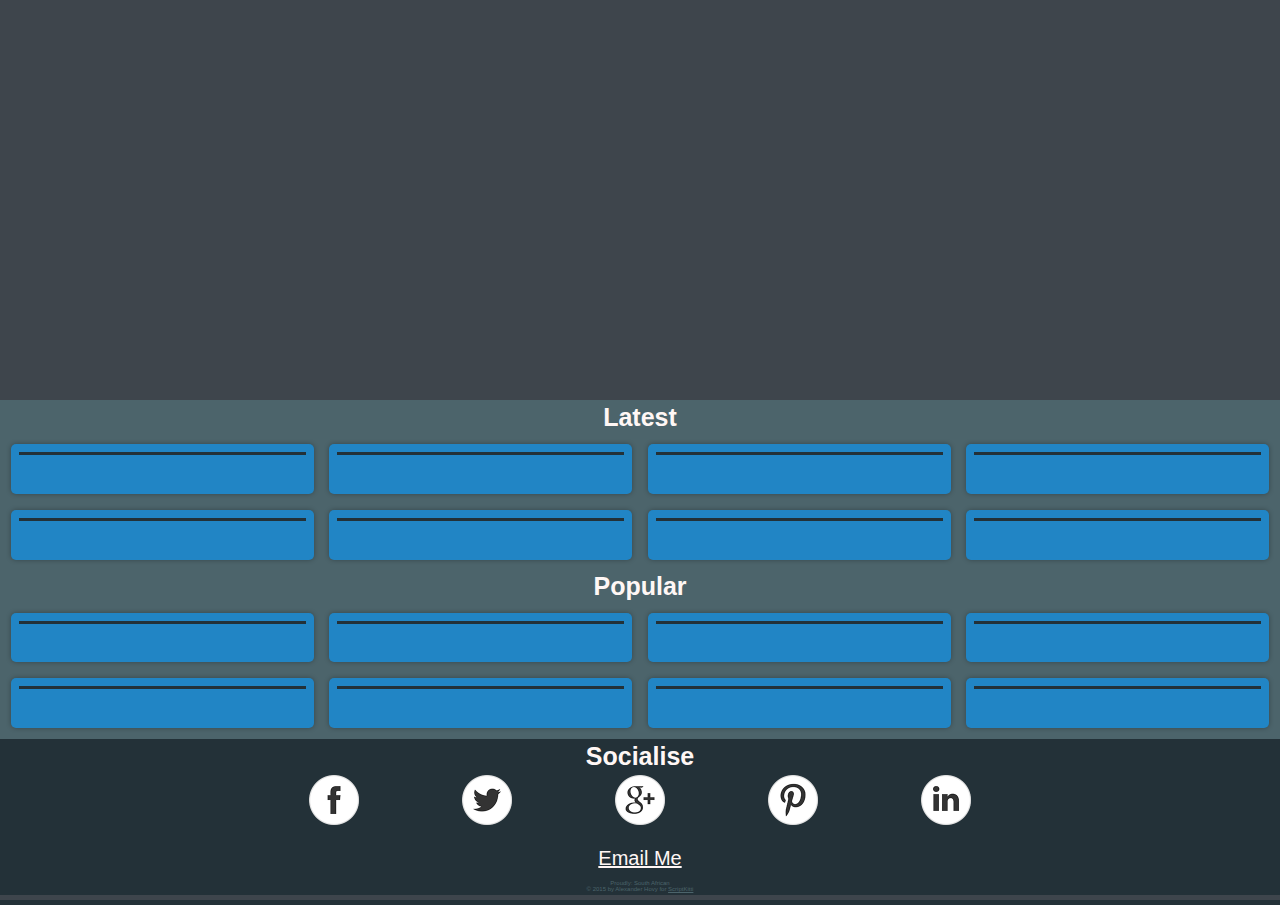
<file: index.html>
<!DOCTYPE html>
<html>
  <head>
    <title>ScriptKitti - All The Code You Need</title>
    <meta http-equiv="Content-Type" content="text/html; charset=utf-8" />
    <meta name="description" content="Tutorials on creating your own programming scripts... Find ready writen scripts that you can copy and paste for your needs... Cool scripts that are free of charge and... Download any song from SoundCloud, Remove..." />
    <meta name="robots" content="index, follow" />
    <meta name="revisit-after" content="1 days" />
    <meta name="viewport" content="width=device-width, initial-scale=1.0, user-scalable=no, minimum-scale=1.0, maximum-scale=1.0" />
    <meta name="google-site-verification" content="lkcf854FSm1UHOjRyU9vzQvqJK4I8TDfDElIwSLHWuQ" />
    <meta name="p:domain_verify" content="c62048664a76ca4a111d9fe812085c9c" />
    <meta name="author" content="Alexander Hovy" />
    <link rel="shortcut icon" href="Images/favicon.ico" />
    <link rel="apple-touch-icon" href="Images/apple-touch-icon.png" />
    <noscript><link rel="stylesheet" type="text/css" href="Files/IndexStyle.css" /></noscript>
    <script type="text/javascript">
      //--------------------------------------------------LOAD GOOGLE ANALYTICS
      !function(e,a,t,n,c,o,s){e.GoogleAnalyticsObject=c,e[c]=e[c]||function(){(e[c].q=e[c].q||[]).push(arguments)},e[c].l=1*new Date,o=a.createElement(t),s=a.getElementsByTagName(t)[0],o.async=1,o.src=n,s.parentNode.insertBefore(o,s)}(window,document,"script","//www.google-analytics.com/analytics.js","ga"),ga("create","UA-61804299-1","auto"),ga("send","pageview");
      //--------------------------------------------------LOAD JS
      function loadJS(e,t){var n=window.document.getElementsByTagName("script")[0],o=window.document.createElement("script");return o.src=e,o.async=!0,n.parentNode.insertBefore(o,n),t&&"function"==typeof t&&(o.onload=t),o}
      loadJS("https://ajax.googleapis.com/ajax/libs/jquery/2.1.3/jquery.min.js");
      loadJS("Files/IndexScript.js");
      //--------------------------------------------------LOAD CSS
      function loadCSS(e,n,o,t){var d=window.document.createElement("link"),i=n||window.document.getElementsByTagName("script")[0],s=window.document.styleSheets;return d.rel="stylesheet",d.href=e,d.media="only x",t&&(d.onload=t),i.parentNode.insertBefore(d,i),d.onloadcssdefined=function(n){for(var o,t=0;t<s.length;t++)s[t].href&&s[t].href.indexOf(e)>-1&&(o=!0);o?n():setTimeout(function(){d.onloadcssdefined(n)})},d.onloadcssdefined(function(){d.media=o||"all"}),d}
      loadCSS("Files/IndexStyle.css");
    </script>
  </head>
  <body>
    <div id="background"></div>
    <div id="background-cover"></div>
    <header></header>
    <main>
      <table id="large-box">
        <tbody>
          <tr>
            <th id="title">Latest</th>
          </tr>
          <tr>
            <td>
              <div id="container">
                <div id="column">
                  <a class="latest-1" target="_blank">
                    <div id="item">
                      <span class="latest-title-1"></span>
                      <hr />
                      <img class="latest-image-1" height="auto" width="100%"></img>
                      <span class="latest-description-1"></span>
                    </div>
                  </a>
                  <a class="latest-5" target="_blank">
                    <div id="item">
                      <span class="latest-title-5"></span>
                      <hr />
                      <img class="latest-image-5" height="auto" width="100%"></img>
                      <span class="latest-description-5"></span>
                    </div>
                  </a>
                </div>
                <div id="column">
                  <a class="latest-2" target="_blank">
                    <div id="item">
                      <span class="latest-title-2"></span>
                      <hr />
                      <img class="latest-image-2" height="auto" width="100%"></img>
                      <span class="latest-description-2"></span>
                    </div>
                  </a>
                  <a class="latest-6" target="_blank">
                    <div id="item">
                      <span class="latest-title-6"></span>
                      <hr />
                      <img class="latest-image-6" height="auto" width="100%"></img>
                      <span class="latest-description-6"></span>
                    </div>
                  </a>
                </div>
                <div id="column">
                  <a class="latest-3" target="_blank">
                    <div id="item">
                      <span class="latest-title-3"></span>
                      <hr />
                      <img class="latest-image-3" height="auto" width="100%"></img>
                      <span class="latest-description-3"></span>
                    </div>
                  </a>
                  <a class="latest-7" target="_blank">
                    <div id="item">
                      <span class="latest-title-7"></span>
                      <hr />
                      <img class="latest-image-7" height="auto" width="100%"></img>
                      <span class="latest-description-7"></span>
                    </div>
                  </a>
                </div>
                <div id="column">
                  <a class="latest-4" target="_blank">
                    <div id="item">
                      <span class="latest-title-4"></span>
                      <hr />
                      <img class="latest-image-4" height="auto" width="100%"></img>
                      <span class="latest-description-4"></span>
                    </div>
                  </a>
                  <a class="latest-8" target="_blank">
                    <div id="item">
                      <span class="latest-title-8"></span>
                      <hr />
                      <img class="latest-image-8" height="auto" width="100%"></img>
                      <span class="latest-description-8"></span>
                    </div>
                  </a>
                </div>
              </div>
            </td>
          </tr>
          <tr>
            <th id="title">Popular</th>
          </tr>
          <tr>
            <td>
              <div id="container">
                <div id="column">
                  <a class="popular-1" target="_blank">
                    <div id="item">
                      <span class="popular-title-1"></span>
                      <hr />
                      <img class="popular-image-1" height="auto" width="100%"></img>
                      <span class="popular-description-1"></span>
                    </div>
                  </a>
                  <a class="popular-5" target="_blank">
                    <div id="item">
                      <span class="popular-title-5"></span>
                      <hr />
                      <img class="popular-image-5" height="auto" width="100%"></img>
                      <span class="popular-description-5"></span>
                    </div>
                  </a>
                </div>
                <div id="column">
                  <a class="popular-2" target="_blank">
                    <div id="item">
                      <span class="popular-title-2"></span>
                      <hr />
                      <img class="popular-image-2" height="auto" width="100%"></img>
                      <span class="popular-description-2"></span>
                    </div>
                  </a>
                  <a class="popular-6" target="_blank">
                    <div id="item">
                      <span class="popular-title-6"></span>
                      <hr />
                      <img class="popular-image-6" height="auto" width="100%"></img>
                      <span class="popular-description-6"></span>
                    </div>
                  </a>
                </div>
                <div id="column">
                  <a class="popular-3" target="_blank">
                    <div id="item">
                      <span class="popular-title-3"></span>
                      <hr />
                      <img class="popular-image-3" height="auto" width="100%"></img>
                      <span class="popular-description-3"></span>
                    </div>
                  </a>
                  <a class="popular-7" target="_blank">
                    <div id="item">
                      <span class="popular-title-7"></span>
                      <hr />
                      <img class="popular-image-7" height="auto" width="100%"></img>
                      <span class="popular-description-7"></span>
                    </div>
                  </a>
                </div>
                <div id="column">
                  <a class="popular-4" target="_blank">
                    <div id="item">
                      <span class="popular-title-4"></span>
                      <hr />
                      <img class="popular-image-4" height="auto" width="100%"></img>
                      <span class="popular-description-4"></span>
                    </div>
                  </a>
                  <a class="popular-8" target="_blank">
                    <div id="item">
                      <span class="popular-title-8"></span>
                      <hr />
                      <img class="popular-image-8" height="auto" width="100%"></img>
                      <span class="popular-description-8"></span>
                    </div>
                  </a>
                </div>
              </div>
            </td>
          </tr>
        </tbody>
      </table>
    </main>
    <footer>
      <table id="little-box">
        <tbody>
          <tr>
            <th id="title" colspan="5">Socialise</th>
          </tr>
          <tr>
            <td>
              <div id="div-container"><img class="social-icon" id="facebook-icon" src="Images/Facebook.png" alt="Facebook" height="50" width="50" onMouseOver="this.src='Images/FacebookBlur.png';document.getElementById('facebook-count').style.display='block';"><span class="social-count" id="facebook-count" onMouseOut="document.getElementById('facebook-icon').src='Images/Facebook.png';this.style.display='none';" onClick="window.open('http://www.facebook.com/sharer.php?u=https://scriptkitti.github.io','_blank');"></span></div>
            </td>
            <td>
              <div id="div-container"><img class="social-icon" id="twitter-icon" src="Images/Twitter.png" alt="Twitter" height="50" width="50" onMouseOver="this.src='Images/TwitterBlur.png';document.getElementById('twitter-count').style.display='block';"><span class="social-count" id="twitter-count" onMouseOut="document.getElementById('twitter-icon').src='Images/Twitter.png';this.style.display='none';" onClick="window.open('http://twitter.com/share?text=ScriptKitti, find amazing programming scritps to use for free!&url=https://scriptkitti.github.io&hashtags=scriptkitti,script,programming,code','_blank');"></span></div>
            </td>
            <td>
              <div id="div-container"><img class="social-icon" id="googleplus-icon" src="Images/GooglePlus.png" alt="GooglePlus" height="50" width="50" onMouseOver="this.src='Images/GooglePlusBlur.png';document.getElementById('googleplus-count').style.display='block';"><span class="social-count" id="googleplus-count" onMouseOut="document.getElementById('googleplus-icon').src='Images/GooglePlus.png';this.style.display='none';" onClick="window.open('https://plus.google.com/share?url=https://scriptkitti.github.io','_blank');">Share</span></div>
            </td>
            <td>
              <div id="div-container"><img class="social-icon" id="pinterest-icon" src="Images/Pinterest.png" alt="Pinterest" height="50" width="50" onMouseOver="this.src='Images/PinterestBlur.png';document.getElementById('pinterest-count').style.display='block';"><span class="social-count" id="pinterest-count" onMouseOut="document.getElementById('pinterest-icon').src='Images/Pinterest.png';this.style.display='none';" onClick="window.open('https://pinterest.com/pin/create/link/?url=https://scriptkitti.github.io&media=https://scriptkitti.github.io/Images/ScriptKitti.png&description=ScriptKitti, find amazing programming scritps to use for free!','_blank');"></span></div>
            </td>
            <td>
              <div id="div-container"><img class="social-icon" id="linkedin-icon" src="Images/LinkedIn.png" alt="LinkedIn" height="50" width="50" onMouseOver="this.src='Images/LinkedInBlur.png';document.getElementById('linkedin-count').style.display='block';"><span class="social-count" id="linkedin-count" onMouseOut="document.getElementById('linkedin-icon').src='Images/LinkedIn.png';this.style.display='none';" onClick="window.open('https://www.linkedin.com/shareArticle?url=https://scriptkitti.github.io&mini=true&title=ScriptKitti - All The Code You Need&summary=ScriptKitti, find amazing programming scritps to use for free!&source=ScriptKitti','_blank');"></span></div>
            </td>
          </tr>
          <tr>
            <td colspan="5">
              <br />
              <a id="mail-link" href="mailto:scriptkitti@gmail.com">Email Me</a>
            </td>
          </tr>
          <tr>
            <td id="copyright" colspan="5">
              <br />
              Proudly: South African
              <br />
              © 2015 by Alexander Hovy for <a id="copyright" href="http://scriptkitti.github.io">ScriptKitti</a>
            </td>
          </tr>
        </tbody>
      </table>
    </footer>
  </body>
</html>
</file>
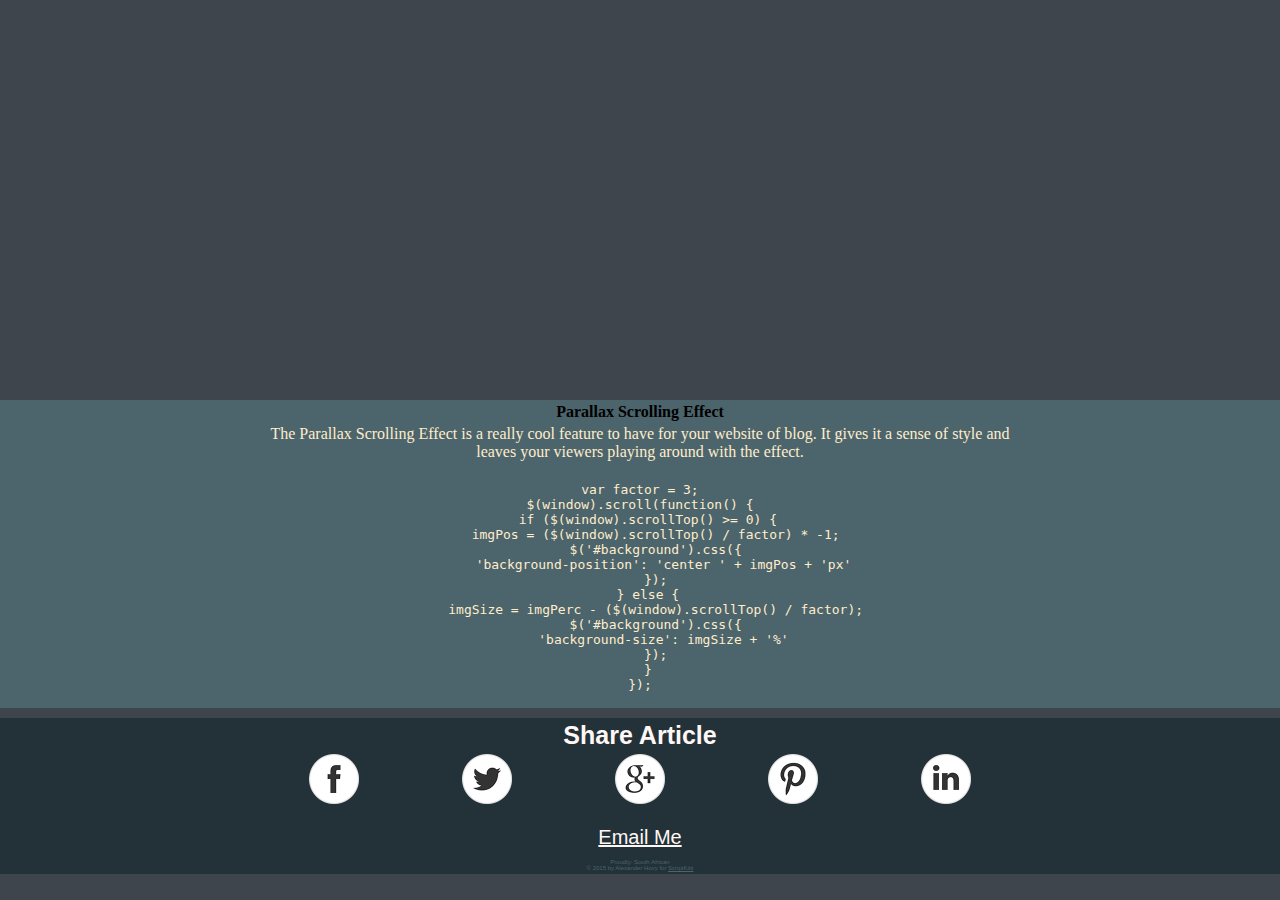
<file: articles/blob/index.html>
<!DOCTYPE html>
<html>
  <head>
    <title>Parallax Scroll Effect JavaScript</title>
    <meta http-equiv="Content-Type" content="text/html; charset=utf-8" />
    <meta name="description" content="Create a parallax scrolling effect with JavaScript, jQuery... Scroll zoom when at the top of the page... Set the scroll factor for the speed you want it to scroll at..." />
    <meta name="robots" content="index, follow" />
    <meta name="revisit-after" content="1 days" />
    <meta name="viewport" content="width=device-width, initial-scale=1.0, user-scalable=no, minimum-scale=1.0, maximum-scale=1.0" />
    <meta name="google-site-verification" content="lkcf854FSm1UHOjRyU9vzQvqJK4I8TDfDElIwSLHWuQ" />
    <meta name="p:domain_verify" content="c62048664a76ca4a111d9fe812085c9c" />
    <meta name="author" content="Alexander Hovy" />
    <link rel="shortcut icon" href="https://scriptkitti.github.io/Images/favicon.ico" />
    <link rel="apple-touch-icon" href="https://scriptkitti.github.io/Images/apple-touch-icon.png" />
    <noscript><link rel="stylesheet" type="text/css" href="https://scriptkitti.github.io/Files/ArticleStyle.css" /></noscript>
    <script type="text/javascript">
      //--------------------------------------------------LOAD GOOGLE ANALYTICS
      !function(e,a,t,n,c,o,s){e.GoogleAnalyticsObject=c,e[c]=e[c]||function(){(e[c].q=e[c].q||[]).push(arguments)},e[c].l=1*new Date,o=a.createElement(t),s=a.getElementsByTagName(t)[0],o.async=1,o.src=n,s.parentNode.insertBefore(o,s)}(window,document,"script","//www.google-analytics.com/analytics.js","ga"),ga("create","UA-69493997-1","auto"),ga("send","pageview");
      //--------------------------------------------------LOAD JS
      function loadJS(e,t){var n=window.document.getElementsByTagName("script")[0],o=window.document.createElement("script");return o.src=e,o.async=!0,n.parentNode.insertBefore(o,n),t&&"function"==typeof t&&(o.onload=t),o}
      loadJS("https://ajax.googleapis.com/ajax/libs/jquery/2.1.3/jquery.min.js");
      loadJS("https://scriptkitti.github.io/Files/ArticleScript.js");
      //--------------------------------------------------LOAD CSS
      function loadCSS(e,n,o,t){var d=window.document.createElement("link"),i=n||window.document.getElementsByTagName("script")[0],s=window.document.styleSheets;return d.rel="stylesheet",d.href=e,d.media="only x",t&&(d.onload=t),i.parentNode.insertBefore(d,i),d.onloadcssdefined=function(n){for(var o,t=0;t<s.length;t++)s[t].href&&s[t].href.indexOf(e)>-1&&(o=!0);o?n():setTimeout(function(){d.onloadcssdefined(n)})},d.onloadcssdefined(function(){d.media=o||"all"}),d}
      loadCSS("https://scriptkitti.github.io/Files/ArticleStyle.css");
    </script>
    <script type="text/javascript" src="https://colorizor.github.io/colorizor.js?theme=Salmon"></script>
  </head>
  <body>
    <div id="background"></div>
    <div id="background-cover"></div>
    <header></header>
    <main>
      <table id="little-box">
        <tbody>
          <tr>
            <th id="title fit-text">Parallax Scrolling Effect</th>
          </tr>
          <tr>
            <td>
              The Parallax Scrolling Effect is a really cool feature to have for your website of blog. It gives it a sense of style and leaves your viewers playing around with the effect.
            </td>
          </tr>
          <tr>
            <td>

            </td>
          </tr>
          <tr>
            <td>
              <pre language="javascript">var factor = 3;
$(window).scroll(function() {
  if ($(window).scrollTop() >= 0) {
    imgPos = ($(window).scrollTop() / factor) * -1;
    $('#background').css({
      'background-position': 'center ' + imgPos + 'px'
    });
  } else {
    imgSize = imgPerc - ($(window).scrollTop() / factor);
    $('#background').css({
      'background-size': imgSize + '%'
    });
  }
});</pre>
            </td>
          </tr>
        </tbody>
      </table>
    </main>
    <footer>
      <table id="little-box">
        <tbody>
          <tr>
            <th id="title" colspan="5">Share Article</th>
          </tr>
          <tr>
            <td>
              <div id="div-container"><img class="social-icon" id="facebook-icon" src="https://scriptkitti.github.io/Images/Facebook.png" alt="Facebook" height="50" width="50" onMouseOver="this.src='https://scriptkitti.github.io/Images/FacebookBlur.png';document.getElementById('facebook-count').style.display='block';"><span class="social-count" id="facebook-count" onMouseOut="document.getElementById('facebook-icon').src='https://scriptkitti.github.io/Images/Facebook.png';this.style.display='none';" onClick="window.open('http://www.facebook.com/sharer.php?u=https://scriptkitti.github.io/Articles/Parallax-JavaScript.html','_blank');" reference="https://scriptkitti.github.io/Articles/Parallax-JavaScript.html"></span></div>
            </td>
            <td>
              <div id="div-container"><img class="social-icon" id="twitter-icon" src="https://scriptkitti.github.io/Images/Twitter.png" alt="Twitter" height="50" width="50" onMouseOver="this.src='https://scriptkitti.github.io/Images/TwitterBlur.png';document.getElementById('twitter-count').style.display='block';"><span class="social-count" id="twitter-count" onMouseOut="document.getElementById('twitter-icon').src='https://scriptkitti.github.io/Images/Twitter.png';this.style.display='none';" onClick="window.open('http://twitter.com/share?text=Create a parralax scrolling effect for your website in javascript!&url=https://scriptkitti.github.io/Articles/Parallax-JavaScript.html&hashtags=scriptkitti,script,parallax,code','_blank');" reference="https://scriptkitti.github.io/Articles/Parallax-JavaScript.html"></span></div>
            </td>
            <td>
              <div id="div-container"><img class="social-icon" id="googleplus-icon" src="https://scriptkitti.github.io/Images/GooglePlus.png" alt="GooglePlus" height="50" width="50" onMouseOver="this.src='https://scriptkitti.github.io/Images/GooglePlusBlur.png';document.getElementById('googleplus-count').style.display='block';"><span class="social-count" id="googleplus-count" onMouseOut="document.getElementById('googleplus-icon').src='https://scriptkitti.github.io/Images/GooglePlus.png';this.style.display='none';" onClick="window.open('https://plus.google.com/share?url=https://scriptkitti.github.io/Articles/Parallax-JavaScript.html','_blank');" reference="https://scriptkitti.github.io/Articles/Parallax-JavaScript.html">Share</span></div>
            </td>
            <td>
              <div id="div-container"><img class="social-icon" id="pinterest-icon" src="https://scriptkitti.github.io/Images/Pinterest.png" alt="Pinterest" height="50" width="50" onMouseOver="this.src='https://scriptkitti.github.io/Images/PinterestBlur.png';document.getElementById('pinterest-count').style.display='block';"><span class="social-count" id="pinterest-count" onMouseOut="document.getElementById('pinterest-icon').src='https://scriptkitti.github.io/Images/Pinterest.png';this.style.display='none';" onClick="window.open('https://pinterest.com/pin/create/link/?url=https://scriptkitti.github.io/Articles/Parallax-JavaScript.html&media=https://scriptkitti.github.io/Images/ScriptKitti.png&description=Create a parralax scrolling effect for your website in javascript!','_blank');" reference="https://scriptkitti.github.io/Articles/Parallax-JavaScript.html"></span></div>
            </td>
            <td>
              <div id="div-container"><img class="social-icon" id="linkedin-icon" src="https://scriptkitti.github.io/Images/LinkedIn.png" alt="LinkedIn" height="50" width="50" onMouseOver="this.src='https://scriptkitti.github.io/Images/LinkedInBlur.png';document.getElementById('linkedin-count').style.display='block';"><span class="social-count" id="linkedin-count" onMouseOut="document.getElementById('linkedin-icon').src='https://scriptkitti.github.io/Images/LinkedIn.png';this.style.display='none';" onClick="window.open('https://www.linkedin.com/shareArticle?url=https://scriptkitti.github.io/Articles/Parallax-JavaScript.html&mini=true&title=ScriptKitti - Parallax Scrolling In JacaScript&summary=Create a parralax scrolling effect for your website in javascript!&source=ScriptKitti','_blank');" reference="https://scriptkitti.github.io/Articles/Parallax-JavaScript.html"></span></div>
            </td>
          </tr>
          <tr>
            <td colspan="5">
              <br />
              <a id="mail-link" href="mailto:scriptkitti@gmail.com">Email Me</a>
            </td>
          </tr>
          <tr>
            <td id="copyright" colspan="5">
              <br />
              Proudly: South African
              <br />
              © 2015 by Alexander Hovy for <a id="copyright" href="http://scriptkitti.github.io">ScriptKitti</a>
            </td>
          </tr>
        </tbody>
      </table>
    </footer>
  </body>
</html>
</file>
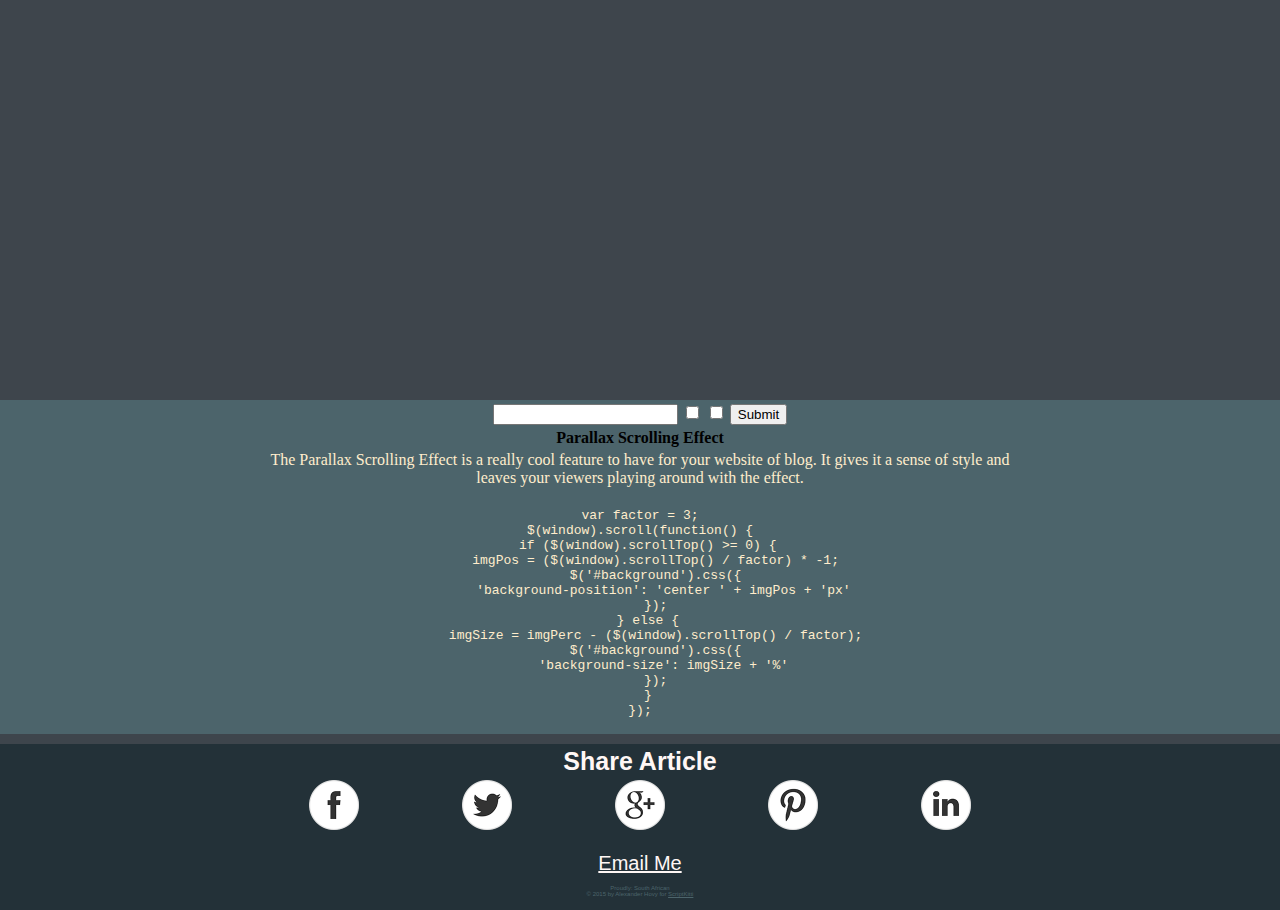
<file: articles/parallaxeffect/index.html>
<!DOCTYPE html>
<html>
  <head>
    <title>Parallax Scroll Effect JavaScript</title>
    <meta http-equiv="Content-Type" content="text/html; charset=utf-8" />
    <meta name="description" content="Create a parallax scrolling effect with JavaScript, jQuery... Scroll zoom when at the top of the page... Set the scroll factor for the speed you want it to scroll at..." />
    <meta name="robots" content="index, follow" />
    <meta name="revisit-after" content="1 days" />
    <meta name="viewport" content="width=device-width, initial-scale=1.0, user-scalable=no, minimum-scale=1.0, maximum-scale=1.0" />
    <meta name="google-site-verification" content="lkcf854FSm1UHOjRyU9vzQvqJK4I8TDfDElIwSLHWuQ" />
    <meta name="p:domain_verify" content="c62048664a76ca4a111d9fe812085c9c" />
    <meta name="author" content="Alexander Hovy" />
    <link rel="shortcut icon" href="https://scriptkitti.github.io/Images/favicon.ico" />
    <link rel="apple-touch-icon" href="https://scriptkitti.github.io/Images/apple-touch-icon.png" />
    <noscript><link rel="stylesheet" type="text/css" href="https://scriptkitti.github.io/Files/ArticleStyle.css" /></noscript>
    <script type="text/javascript">
      //--------------------------------------------------LOAD GOOGLE ANALYTICS
      !function(e,a,t,n,c,o,s){e.GoogleAnalyticsObject=c,e[c]=e[c]||function(){(e[c].q=e[c].q||[]).push(arguments)},e[c].l=1*new Date,o=a.createElement(t),s=a.getElementsByTagName(t)[0],o.async=1,o.src=n,s.parentNode.insertBefore(o,s)}(window,document,"script","//www.google-analytics.com/analytics.js","ga"),ga("create","UA-69493997-1","auto"),ga("send","pageview");
      //--------------------------------------------------LOAD JS
      function loadJS(e,t){var n=window.document.getElementsByTagName("script")[0],o=window.document.createElement("script");return o.src=e,o.async=!0,n.parentNode.insertBefore(o,n),t&&"function"==typeof t&&(o.onload=t),o}
      loadJS("https://ajax.googleapis.com/ajax/libs/jquery/2.1.3/jquery.min.js");
      loadJS("https://scriptkitti.github.io/Files/ArticleScript.js");
      loadJS("https://scriptkitti.github.io/Files/GoogleForm.js");
      //--------------------------------------------------LOAD CSS
      function loadCSS(e,n,o,t){var d=window.document.createElement("link"),i=n||window.document.getElementsByTagName("script")[0],s=window.document.styleSheets;return d.rel="stylesheet",d.href=e,d.media="only x",t&&(d.onload=t),i.parentNode.insertBefore(d,i),d.onloadcssdefined=function(n){for(var o,t=0;t<s.length;t++)s[t].href&&s[t].href.indexOf(e)>-1&&(o=!0);o?n():setTimeout(function(){d.onloadcssdefined(n)})},d.onloadcssdefined(function(){d.media=o||"all"}),d}
      loadCSS("https://scriptkitti.github.io/Files/ArticleStyle.css");
    </script>
    <script type="text/javascript" src="https://colorizor.github.io/colorizor.js?theme=Salmon"></script>
  </head>
  <body>
    <div id="background"></div>
    <div id="background-cover"></div>
    <header></header>
    <main>
      <table id="little-box">
        <tbody>
          <tr>
            <td>
              <iframe name="hidden-iframe" id="hidden-iframe" style="display:none;" onload="submitted&&window.location.reload();"></iframe>
              <form action="https://docs.google.com/forms/d/1LwBdWql0MCkeUSh_516PNYfNnQxd7C5BCxrIxC6ANvw/formResponse" method="POST" id="ss-form" target="hidden-iframe" onsubmit="submitted=true;">
                <input type="text" name="entry.761962146" value="" class="ss-q-short" id="entry_761962146" dir="auto" aria-label="Article  " aria-required="true" required="" title="">
                <input type="checkbox" name="entry.1685228158" value="Like" id="group_1685228158_1" role="checkbox" class="ss-q-checkbox" aria-required="true" onclick="$('#ss-submit').click();">
                <input type="checkbox" name="entry.1685228158" value="Dislike" id="group_1685228158_2" role="checkbox" class="ss-q-checkbox" aria-required="true" onclick="$('#ss-submit').click();">
                <input type="submit" name="submit" value="Submit" id="ss-submit" class="jfk-button jfk-button-action ">
              </form>
            </td>
          </tr>
          <tr>
            <th id="title fit-text">Parallax Scrolling Effect</th>
          </tr>
          <tr>
            <td>
              The Parallax Scrolling Effect is a really cool feature to have for your website of blog. It gives it a sense of style and leaves your viewers playing around with the effect.
            </td>
          </tr>
          <tr>
            <td>

            </td>
          </tr>
          <tr>
            <td>
              <pre language="javascript">var factor = 3;
$(window).scroll(function() {
  if ($(window).scrollTop() >= 0) {
    imgPos = ($(window).scrollTop() / factor) * -1;
    $('#background').css({
      'background-position': 'center ' + imgPos + 'px'
    });
  } else {
    imgSize = imgPerc - ($(window).scrollTop() / factor);
    $('#background').css({
      'background-size': imgSize + '%'
    });
  }
});</pre>
            </td>
          </tr>
        </tbody>
      </table>
    </main>
    <footer>
      <table id="little-box">
        <tbody>
          <tr>
            <th id="title" colspan="5">Share Article</th>
          </tr>
          <tr>
            <td>
              <div id="div-container"><img class="social-icon" id="facebook-icon" src="https://scriptkitti.github.io/Images/Facebook.png" alt="Facebook" height="50" width="50" onMouseOver="this.src='https://scriptkitti.github.io/Images/FacebookBlur.png';document.getElementById('facebook-count').style.display='block';"><span class="social-count" id="facebook-count" onMouseOut="document.getElementById('facebook-icon').src='https://scriptkitti.github.io/Images/Facebook.png';this.style.display='none';" onClick="window.open('http://www.facebook.com/sharer.php?u=https://scriptkitti.github.io/Articles/Parallax-JavaScript.html','_blank');" reference="https://scriptkitti.github.io/Articles/Parallax-JavaScript.html"></span></div>
            </td>
            <td>
              <div id="div-container"><img class="social-icon" id="twitter-icon" src="https://scriptkitti.github.io/Images/Twitter.png" alt="Twitter" height="50" width="50" onMouseOver="this.src='https://scriptkitti.github.io/Images/TwitterBlur.png';document.getElementById('twitter-count').style.display='block';"><span class="social-count" id="twitter-count" onMouseOut="document.getElementById('twitter-icon').src='https://scriptkitti.github.io/Images/Twitter.png';this.style.display='none';" onClick="window.open('http://twitter.com/share?text=Create a parralax scrolling effect for your website in javascript!&url=https://scriptkitti.github.io/Articles/Parallax-JavaScript.html&hashtags=scriptkitti,script,parallax,code','_blank');" reference="https://scriptkitti.github.io/Articles/Parallax-JavaScript.html"></span></div>
            </td>
            <td>
              <div id="div-container"><img class="social-icon" id="googleplus-icon" src="https://scriptkitti.github.io/Images/GooglePlus.png" alt="GooglePlus" height="50" width="50" onMouseOver="this.src='https://scriptkitti.github.io/Images/GooglePlusBlur.png';document.getElementById('googleplus-count').style.display='block';"><span class="social-count" id="googleplus-count" onMouseOut="document.getElementById('googleplus-icon').src='https://scriptkitti.github.io/Images/GooglePlus.png';this.style.display='none';" onClick="window.open('https://plus.google.com/share?url=https://scriptkitti.github.io/Articles/Parallax-JavaScript.html','_blank');" reference="https://scriptkitti.github.io/Articles/Parallax-JavaScript.html">Share</span></div>
            </td>
            <td>
              <div id="div-container"><img class="social-icon" id="pinterest-icon" src="https://scriptkitti.github.io/Images/Pinterest.png" alt="Pinterest" height="50" width="50" onMouseOver="this.src='https://scriptkitti.github.io/Images/PinterestBlur.png';document.getElementById('pinterest-count').style.display='block';"><span class="social-count" id="pinterest-count" onMouseOut="document.getElementById('pinterest-icon').src='https://scriptkitti.github.io/Images/Pinterest.png';this.style.display='none';" onClick="window.open('https://pinterest.com/pin/create/link/?url=https://scriptkitti.github.io/Articles/Parallax-JavaScript.html&media=https://scriptkitti.github.io/Images/ScriptKitti.png&description=Create a parralax scrolling effect for your website in javascript!','_blank');" reference="https://scriptkitti.github.io/Articles/Parallax-JavaScript.html"></span></div>
            </td>
            <td>
              <div id="div-container"><img class="social-icon" id="linkedin-icon" src="https://scriptkitti.github.io/Images/LinkedIn.png" alt="LinkedIn" height="50" width="50" onMouseOver="this.src='https://scriptkitti.github.io/Images/LinkedInBlur.png';document.getElementById('linkedin-count').style.display='block';"><span class="social-count" id="linkedin-count" onMouseOut="document.getElementById('linkedin-icon').src='https://scriptkitti.github.io/Images/LinkedIn.png';this.style.display='none';" onClick="window.open('https://www.linkedin.com/shareArticle?url=https://scriptkitti.github.io/Articles/Parallax-JavaScript.html&mini=true&title=ScriptKitti - Parallax Scrolling In JacaScript&summary=Create a parralax scrolling effect for your website in javascript!&source=ScriptKitti','_blank');" reference="https://scriptkitti.github.io/Articles/Parallax-JavaScript.html"></span></div>
            </td>
          </tr>
          <tr>
            <td colspan="5">
              <br />
              <a id="mail-link" href="mailto:scriptkitti@gmail.com">Email Me</a>
            </td>
          </tr>
          <tr>
            <td id="copyright" colspan="5">
              <br />
              Proudly: South African
              <br />
              © 2015 by Alexander Hovy for <a id="copyright" href="http://scriptkitti.github.io">ScriptKitti</a>
            </td>
          </tr>
        </tbody>
      </table>
    </footer>
  </body>
</html>
</file>
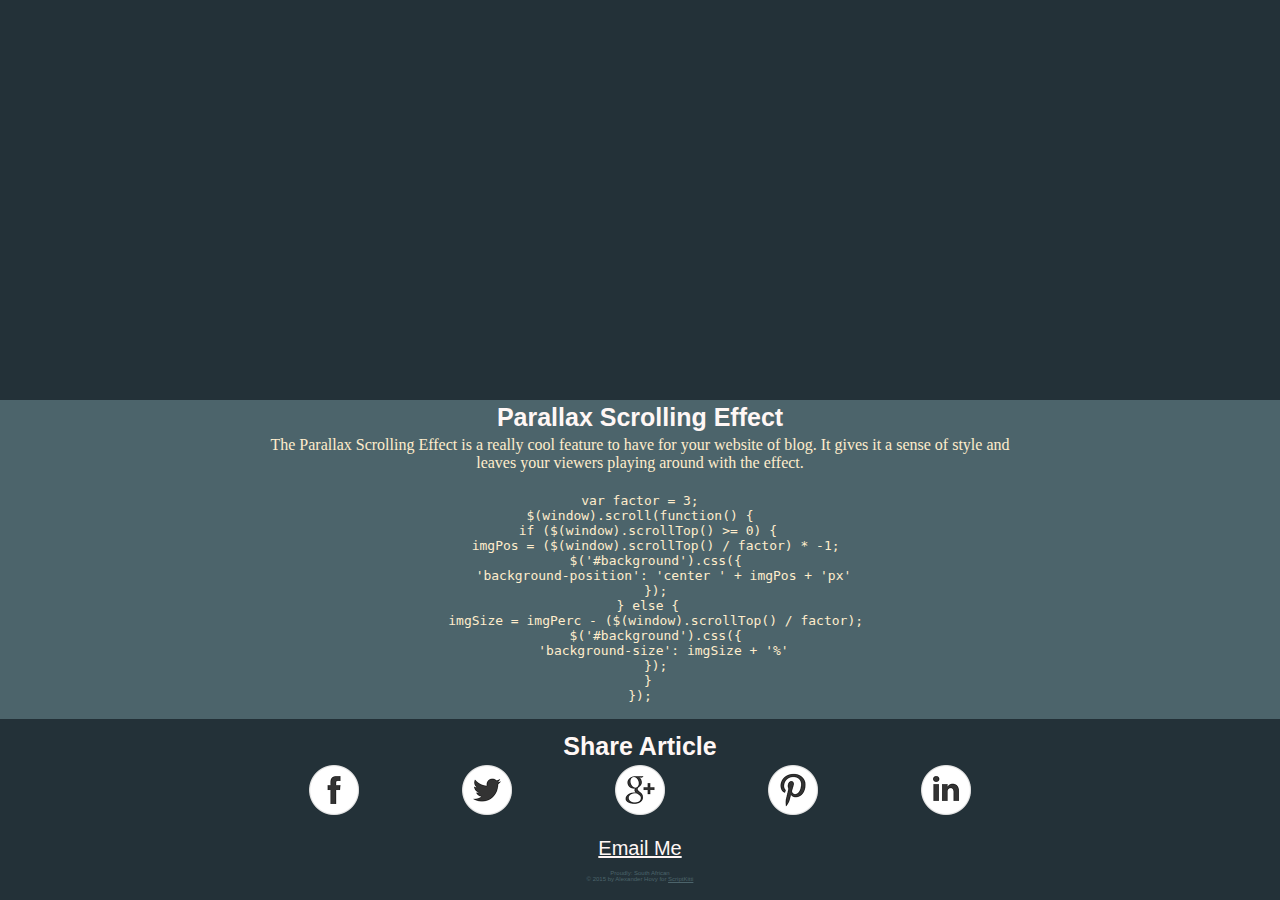
<file: Articles/Parallax-JavaScript.html>
<!DOCTYPE html>
<html>
  <head>
    <title>Parallax Scroll Effect JavaScript</title>
    <meta http-equiv="Content-Type" content="text/html; charset=utf-8" />
    <meta name="description" content="Create a parallax scrolling effect with JavaScript, jQuery... Scroll zoom when at the top of the page... Set the scroll factor for the speed you want it to scroll at..." />
    <meta name="robots" content="index, follow" />
    <meta name="revisit-after" content="1 days" />
    <meta name="viewport" content="width=device-width, initial-scale=1.0, user-scalable=no, minimum-scale=1.0, maximum-scale=1.0" />
    <meta name="google-site-verification" content="lkcf854FSm1UHOjRyU9vzQvqJK4I8TDfDElIwSLHWuQ" />
    <meta name="p:domain_verify" content="c62048664a76ca4a111d9fe812085c9c" />
    <meta name="author" content="Alexander Hovy" />
    <link rel="shortcut icon" href="https://scriptkitti.github.io/Images/favicon.ico" />
    <link rel="apple-touch-icon" href="https://scriptkitti.github.io/Images/apple-touch-icon.png" />
    <noscript><link rel="stylesheet" type="text/css" href="https://scriptkitti.github.io/Files/style.css" /></noscript>
    <script type="text/javascript">
      //--------------------------------------------------LOAD GOOGLE ANALYTICS
      !function(e,a,t,n,c,o,s){e.GoogleAnalyticsObject=c,e[c]=e[c]||function(){(e[c].q=e[c].q||[]).push(arguments)},e[c].l=1*new Date,o=a.createElement(t),s=a.getElementsByTagName(t)[0],o.async=1,o.src=n,s.parentNode.insertBefore(o,s)}(window,document,"script","//www.google-analytics.com/analytics.js","ga"),ga("create","UA-69493997-1","auto"),ga("send","pageview");
      //--------------------------------------------------LOAD JS
      function loadJS(e,t){var n=window.document.getElementsByTagName("script")[0],o=window.document.createElement("script");return o.src=e,o.async=!0,n.parentNode.insertBefore(o,n),t&&"function"==typeof t&&(o.onload=t),o}
      loadJS("https://ajax.googleapis.com/ajax/libs/jquery/2.1.3/jquery.min.js");
      loadJS("https://scriptkitti.github.io/Files/FullScriptArticle.js");
      //loadJS("https://scriptkitti.github.io/Files/highlight.js");
      loadJS("https://colorizor.github.io/Files/script.js");
      //--------------------------------------------------LOAD CSS
      function loadCSS(e,n,o,t){var d=window.document.createElement("link"),i=n||window.document.getElementsByTagName("script")[0],s=window.document.styleSheets;return d.rel="stylesheet",d.href=e,d.media="only x",t&&(d.onload=t),i.parentNode.insertBefore(d,i),d.onloadcssdefined=function(n){for(var o,t=0;t<s.length;t++)s[t].href&&s[t].href.indexOf(e)>-1&&(o=!0);o?n():setTimeout(function(){d.onloadcssdefined(n)})},d.onloadcssdefined(function(){d.media=o||"all"}),d}
      loadCSS("https://scriptkitti.github.io/Files/style.css");
      //loadCSS("https://scriptkitti.github.io/Files/highlight.css");
      loadCSS("https://colorizor.github.io/Themes/Salmon.css");
    </script>
  </head>
  <body>
    <div id="background"></div>
    <div id="background-cover"></div>
    <header></header>
    <main>
      <table id="little-box">
        <tbody>
          <tr>
            <th id="title">Parallax Scrolling Effect</th>
          </tr>
          <tr>
            <td>
              The Parallax Scrolling Effect is a really cool feature to have for your website of blog. It gives it a sense of style and leaves your viewers playing around with the effect.
            </td>
          </tr>
          <tr>
            <td>
              
            </td>
          </tr>
          <tr>
            <td>
              <pre language="javascript">var factor = 3;
$(window).scroll(function() {
  if ($(window).scrollTop() >= 0) {
    imgPos = ($(window).scrollTop() / factor) * -1;
    $('#background').css({
      'background-position': 'center ' + imgPos + 'px'
    });
  } else {
    imgSize = imgPerc - ($(window).scrollTop() / factor);
    $('#background').css({
      'background-size': imgSize + '%'
    });
  }
});</pre>
            </td>
          </tr>
        </tbody>
      </table>
    </main>
    <footer>
      <table id="little-box">
        <tbody>
          <tr>
            <th id="title" colspan="5">Share Article</th>
          </tr>
          <tr>
            <td>
              <div id="div-container"><img class="social-icon" id="facebook-icon" src="https://scriptkitti.github.io/Images/Facebook.png" alt="Facebook" height="50" width="50" onMouseOver="this.src='https://scriptkitti.github.io/Images/FacebookBlur.png';document.getElementById('facebook-count').style.display='block';"><span class="social-count" id="facebook-count" onMouseOut="document.getElementById('facebook-icon').src='https://scriptkitti.github.io/Images/Facebook.png';this.style.display='none';" onClick="window.open('http://www.facebook.com/sharer.php?u=https://scriptkitti.github.io/Articles/Parallax-JavaScript.html','_blank');" reference="https://scriptkitti.github.io/Articles/Parallax-JavaScript.html"></span></div>
            </td>
            <td>
              <div id="div-container"><img class="social-icon" id="twitter-icon" src="https://scriptkitti.github.io/Images/Twitter.png" alt="Twitter" height="50" width="50" onMouseOver="this.src='https://scriptkitti.github.io/Images/TwitterBlur.png';document.getElementById('twitter-count').style.display='block';"><span class="social-count" id="twitter-count" onMouseOut="document.getElementById('twitter-icon').src='https://scriptkitti.github.io/Images/Twitter.png';this.style.display='none';" onClick="window.open('http://twitter.com/share?text=Create a parralax scrolling effect for your website in javascript!&url=https://scriptkitti.github.io/Articles/Parallax-JavaScript.html&hashtags=scriptkitti,script,parallax,code','_blank');" reference="https://scriptkitti.github.io/Articles/Parallax-JavaScript.html"></span></div>
            </td>
            <td>
              <div id="div-container"><img class="social-icon" id="googleplus-icon" src="https://scriptkitti.github.io/Images/GooglePlus.png" alt="GooglePlus" height="50" width="50" onMouseOver="this.src='https://scriptkitti.github.io/Images/GooglePlusBlur.png';document.getElementById('googleplus-count').style.display='block';"><span class="social-count" id="googleplus-count" onMouseOut="document.getElementById('googleplus-icon').src='https://scriptkitti.github.io/Images/GooglePlus.png';this.style.display='none';" onClick="window.open('https://plus.google.com/share?url=https://scriptkitti.github.io/Articles/Parallax-JavaScript.html','_blank');" reference="https://scriptkitti.github.io/Articles/Parallax-JavaScript.html">Share</span></div>
            </td>
            <td>
              <div id="div-container"><img class="social-icon" id="pinterest-icon" src="https://scriptkitti.github.io/Images/Pinterest.png" alt="Pinterest" height="50" width="50" onMouseOver="this.src='https://scriptkitti.github.io/Images/PinterestBlur.png';document.getElementById('pinterest-count').style.display='block';"><span class="social-count" id="pinterest-count" onMouseOut="document.getElementById('pinterest-icon').src='https://scriptkitti.github.io/Images/Pinterest.png';this.style.display='none';" onClick="window.open('https://pinterest.com/pin/create/link/?url=https://scriptkitti.github.io/Articles/Parallax-JavaScript.html&media=https://scriptkitti.github.io/Images/ScriptKitti.png&description=Create a parralax scrolling effect for your website in javascript!','_blank');" reference="https://scriptkitti.github.io/Articles/Parallax-JavaScript.html"></span></div>
            </td>
            <td>
              <div id="div-container"><img class="social-icon" id="linkedin-icon" src="https://scriptkitti.github.io/Images/LinkedIn.png" alt="LinkedIn" height="50" width="50" onMouseOver="this.src='https://scriptkitti.github.io/Images/LinkedInBlur.png';document.getElementById('linkedin-count').style.display='block';"><span class="social-count" id="linkedin-count" onMouseOut="document.getElementById('linkedin-icon').src='https://scriptkitti.github.io/Images/LinkedIn.png';this.style.display='none';" onClick="window.open('https://www.linkedin.com/shareArticle?url=https://scriptkitti.github.io/Articles/Parallax-JavaScript.html&mini=true&title=ScriptKitti - Parallax Scrolling In JacaScript&summary=Create a parralax scrolling effect for your website in javascript!&source=ScriptKitti','_blank');" reference="https://scriptkitti.github.io/Articles/Parallax-JavaScript.html"></span></div>
            </td>
          </tr>
          <tr>
            <td colspan="5">
              <br />
              <a id="mail-link" href="mailto:scriptkitti@gmail.com">Email Me</a>
            </td>
          </tr>
          <tr>
            <td id="copyright" colspan="5">
              <br />
              Proudly: South African
              <br />
              © 2015 by Alexander Hovy for <a id="copyright" href="http://scriptkitti.github.io">ScriptKitti</a>
            </td>
          </tr>
        </tbody>
      </table>
    </footer>
  </body>
</html>
</file>
<file: Files/IndexStyle.css>
/*------------------------------------------------------------------------------------*/
/*------------------------------------All Devices-------------------------------------*/
/*------------------------------------------------------------------------------------*/
#background-cover{background-color:rgb(62, 69, 76);bottom:0px;display:none;height:auto;left:0px;position:fixed;right:0px;top:0px;width:auto;z-index:-1;}
html{width:100%;z-index:0;}
body{background-color:rgb(35, 49, 56);height:auto;left:0px;margin:0;padding:0;position:relative;right:0px;top:0px;width:auto;z-index:20;-webkit-text-size-adjust:none;-moz-text-size-adjust:none;-ms-text-size-adjust:none;}
main{background-color:rgb(76, 100, 107);height:auto;left:0px;position:relative;right:0px;top:0px;width:auto;z-index:21;}
footer{background-color:rgb(35, 49, 56);height:auto;left:0px;position:relative;right:0px;top:0px;width:auto;z-index:21;}
#title{color:rgb(255, 247, 245);font-family:"Arial", Sans-serif;font-size:25px;z-index:23;}
td{color:rgb(255, 237, 204);text-align:center;}
pre{height:auto;left:0px;overflow:auto;position:relative;right:0px;top:0px;width:auto;z-index:100;}
hr{background-color:rgb(35, 49, 56);border:0px solid;height:3px;margin-top:0px;}
#div-container{height:50px;margin:auto;position:relative;width:50px;z-index:25;}
.social-icon{height:50px;left:0px;position:absolute;top:0px;width:50px;z-index:26;}
.social-count{background-color:rgba(35, 49, 56, 0.6);color:rgb(255, 247, 245);display:none;font-family:"Arial", Sans-serif;font-size:15px;font-style:bold;height:50px;left:0px;line-height:50px;position:absolute;text-align:center;top:0px;vertical-align:middle;width:50px;z-index:27;}
#mail-link{color:rgb(255, 247, 245);font-family:"Arial", Sans-serif;font-size:20px;z-index:25;}
#copyright{color:rgb(76, 100, 107);font-family:"Arial", Sans-serif;font-size:6px;z-index:25;}
/*------------------------------------------------------------------------------------*/
/*--------------------------------------Desktop---------------------------------------*/
/*------------------------------------------------------------------------------------*/
@media all and (min-width: 1024px) {
  #background{background-color:rgb(62, 69, 76);background-image:url("https://scriptkitti.github.io/Images/HomePage.png");background-position:center 0px;background-repeat:no-repeat;background-size:100% auto;height:100%;left:0px;position:fixed;top:0px;width:100%;z-index:-2;}
  header{height:400px;left:0px;margin:0;padding:0;position:relative;right:0px;top:0px;width:auto;z-index:21;}
  #large-box{height:auto;left:0px;margin-bottom:0px;position:relative;right:0px;top:0px;width:100%;z-index:22;}
  #little-box{height:auto;left:20%;margin-bottom:10px;position:relative;top:0px;width:60%;z-index:22;}
  #container{left:0px;position:relative;top:0px;width:100%;z-index:23;}
  #column{float:left;height:auto;position:relative;right:0px;top:0px;width:25%;z-index:24;}
  #item{background-color:rgb(33, 133, 197);border:0px solid;border-radius:5px;box-shadow:0px 0px 5px rgba(0, 0, 0, 0.3);color:rgb(255, 246, 229);float:left;height:auto;left:0px;margin:2.5%;padding:2.5%;position:relative;text-align:justify;top:0px;width:90%;z-index:25;}
  span[class*="-title-"]{color:rgb(62, 69, 76);font-size:28px;padding-bottom:4px;text-align:center;}
  span[class*="-description-"]{font-size:20px;}
}
/*------------------------------------------------------------------------------------*/
/*---------------------------------------Tablet---------------------------------------*/
/*------------------------------------------------------------------------------------*/
@media all and (min-width: 720px) and (max-width: 1023px) {
  #background{background-color:rgb(62, 69, 76);background-image:url("https://scriptkitti.github.io/Images/HomePage.png");background-position:center 0px;background-repeat:no-repeat;background-size:120% auto;height:100%;left:0px;position:fixed;top:0px;width:100%;z-index:-2;}
  header{height:250px;left:0px;margin:0;padding:0;position:relative;right:0px;top:0px;width:auto;z-index:21;}
  #large-box{height:auto;left:0px;margin-bottom:0px;position:relative;right:0px;top:0px;width:100%;z-index:22;}
  #little-box{height:auto;left:0px;margin-bottom:10px;position:relative;right:0px;top:0px;width:100%;z-index:22;}
  #container{left:0px;position:relative;top:0px;width:100%;z-index:23;}
  #column{float:left;height:auto;position:relative;right:0px;top:0px;width:25%;z-index:24;}
  #item{background-color:rgb(33, 133, 197);border:0px solid;border-radius:5px;box-shadow:0px 0px 5px rgba(0, 0, 0, 0.3);color:rgb(255, 246, 229);float:left;height:auto;left:0px;margin:2.5%;padding:2.5%;position:relative;text-align:justify;top:0px;width:90%;z-index:25;}
  span[class*="-title-"]{color:rgb(62, 69, 76);font-size:28px;padding-bottom:4px;text-align:center;}
  span[class*="-description-"]{font-size:20px;}
}
/*------------------------------------------------------------------------------------*/
/*--------------------------------------Phablet---------------------------------------*/
/*------------------------------------------------------------------------------------*/
@media all and (min-width: 480px) and (max-width: 719px) {
  #background{background-color:rgb(62, 69, 76);background-image:url("https://scriptkitti.github.io/Images/HomePage.png");background-position:center 0px;background-repeat:no-repeat;background-size:140% auto;height:100%;left:0px;position:fixed;top:0px;width:100%;z-index:-2;}
  header{height:250px;left:0px;margin:0;padding:0;position:relative;right:0px;top:0px;width:auto;z-index:21;}
  #large-box{height:auto;left:0px;margin-bottom:0px;position:relative;right:0px;top:0px;width:100%;z-index:22;}
  #little-box{height:auto;left:0px;margin-bottom:10px;position:relative;right:0px;top:0px;width:100%;z-index:22;}
  #container{left:0px;position:relative;top:0px;width:100%;z-index:23;}
  #column{float:left;height:auto;position:relative;right:0px;top:0px;width:25%;z-index:24;}
  #item{background-color:rgb(33, 133, 197);border:0px solid;border-radius:5px;box-shadow:0px 0px 5px rgba(0, 0, 0, 0.3);color:rgb(255, 246, 229);float:left;height:auto;left:0px;margin:2.5%;padding:2.5%;position:relative;text-align:justify;top:0px;width:90%;z-index:25;}
  span[class*="-title-"]{color:rgb(62, 69, 76);font-size:28px;padding-bottom:4px;text-align:center;}
  span[class*="-description-"]{font-size:20px;}
}
/*------------------------------------------------------------------------------------*/
/*---------------------------------------Mobile---------------------------------------*/
/*------------------------------------------------------------------------------------*/
@media all and (max-width: 479px) {
  #background{background-color:rgb(62, 69, 76);background-image:url("https://scriptkitti.github.io/Images/HomePage.png");background-position:center 0px;background-repeat:no-repeat;background-size:170% auto;height:100%;left:0px;position:fixed;top:0px;width:100%;z-index:-2;}
  header{height:150px;left:0px;margin:0;padding:0;position:relative;right:0px;top:0px;width:auto;z-index:21;}
  #large-box{height:auto;left:0px;margin-bottom:0px;position:relative;right:0px;top:0px;width:100%;z-index:22;}
  #little-box{height:auto;left:0px;margin-bottom:10px;position:relative;right:0px;top:0px;width:100%;z-index:22;}
  #container{left:0px;position:relative;top:0px;width:100%;z-index:23;}
  #column{float:left;height:auto;position:relative;right:0px;top:0px;width:25%;z-index:24;}
  #item{background-color:rgb(33, 133, 197);border:0px solid;border-radius:5px;box-shadow:0px 0px 5px rgba(0, 0, 0, 0.3);color:rgb(255, 246, 229);float:left;height:auto;left:0px;margin:2.5%;padding:2.5%;position:relative;text-align:justify;top:0px;width:90%;z-index:25;}
  span[class*="-title-"]{color:rgb(62, 69, 76);font-size:28px;padding-bottom:4px;text-align:center;}
  span[class*="-description-"]{font-size:20px;}
}
</file>
